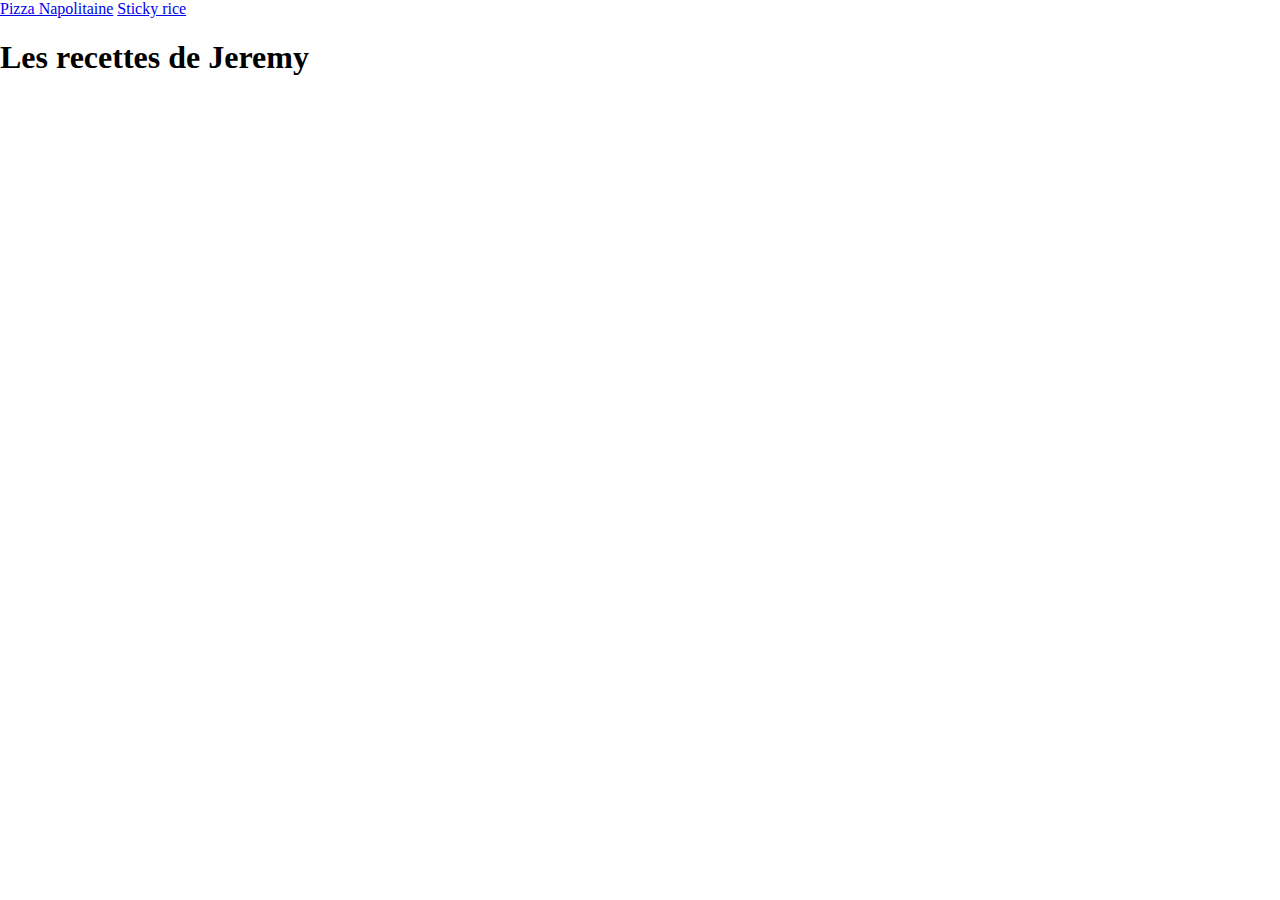
<file: index.html>
<!DOCTYPE html>
<html lang="fr">
<head>
    <meta charset="UTF-8">
    <meta name="viewport" content="width=device-width, initial-scale=1.0">
    <title>Document</title>
    <link rel="stylesheet" href="styles.css">
</head>
<body>
    <div>
        <a href="recipes/pizza-napolitaine.html">Pizza Napolitaine</a>
        <a href="recipes/sticky-rice.html">Sticky rice</a>
    </div>
    <div>
        <h1>Les recettes de Jeremy</h1> 
    </div>
</body>
</html>
</file>
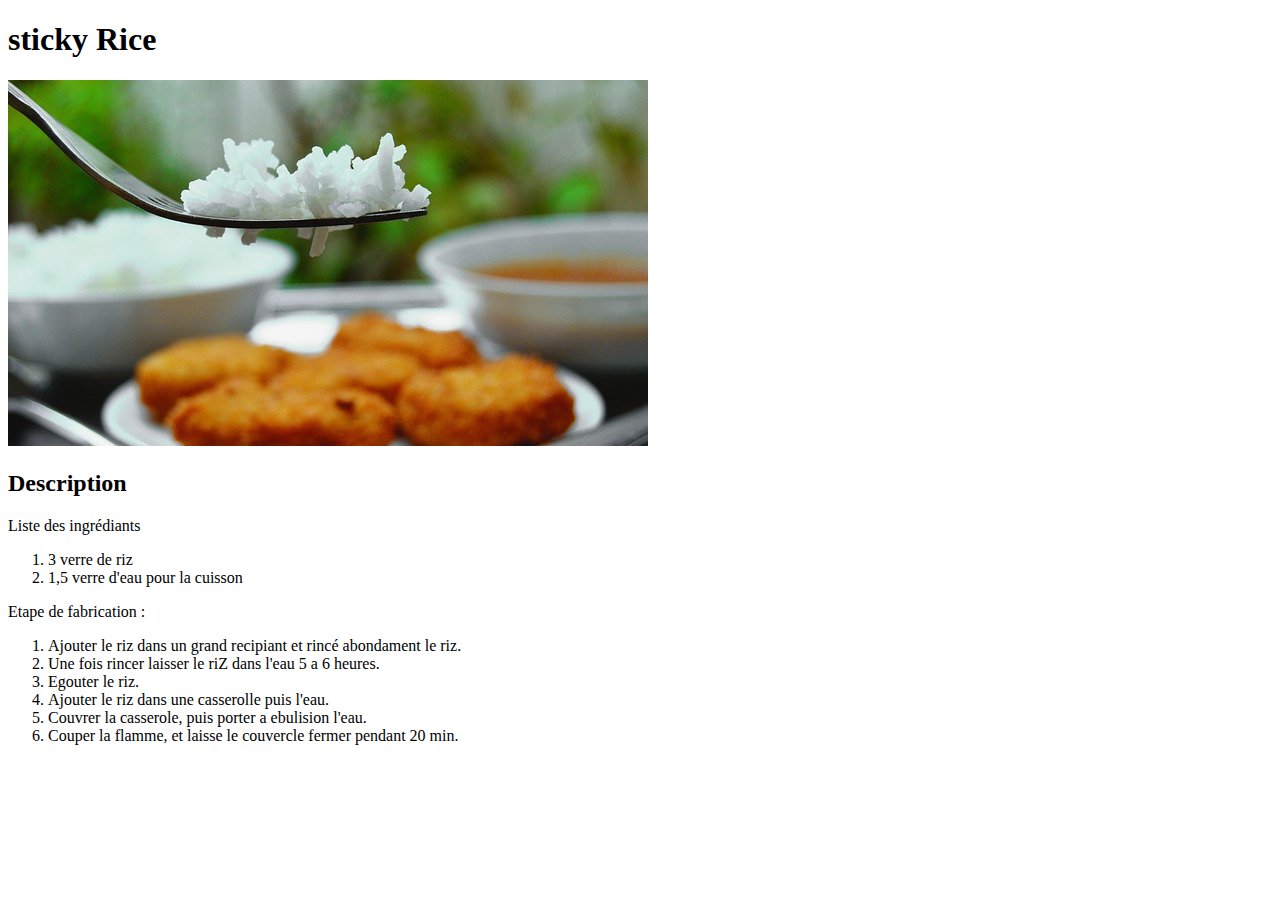
<file: recipes/sticky-rice.html>
<!DOCTYPE html>
<html lang="en">
<head>
    <meta charset="UTF-8">
    <meta name="viewport" content="width=device-width, initial-scale=1.0">
    <title>Document</title>
</head>
<body>
    <h1>sticky Rice</h1>
    <img src="./img/sticky-rice.jpg">
    <h2>Description</h2>
    <p>Liste des ingrédiants </p>
    <ol>
        <li>3 verre de riz </li>
        <li>1,5 verre d'eau pour la cuisson</li>
    </ol>
    <p>Etape de fabrication :</p>
    <ol>
        <li>Ajouter le riz dans un grand recipiant et rincé abondament le riz.</li>
        <li>Une fois rincer laisser le riZ dans l'eau 5 a 6 heures. </li>
        <li>Egouter le riz.</li>
        <li>Ajouter le riz dans une casserolle puis l'eau.</li>
        <li>Couvrer la casserole, puis porter a ebulision l'eau.</li>
        <li>Couper la flamme, et laisse le couvercle fermer pendant 20 min.</li>
    </ol>
</body>
</html>
</file>
<file: styles.css>
/* styles.css */

body, html{
    height: 100%;
    margin: 0;
}
.left-img {
    border-radius: 10px;
}

.Description {
    background-color: blueviolet;
    color: azure;
}

.Etape {
    background-color: aqua;
    
}
</file>
